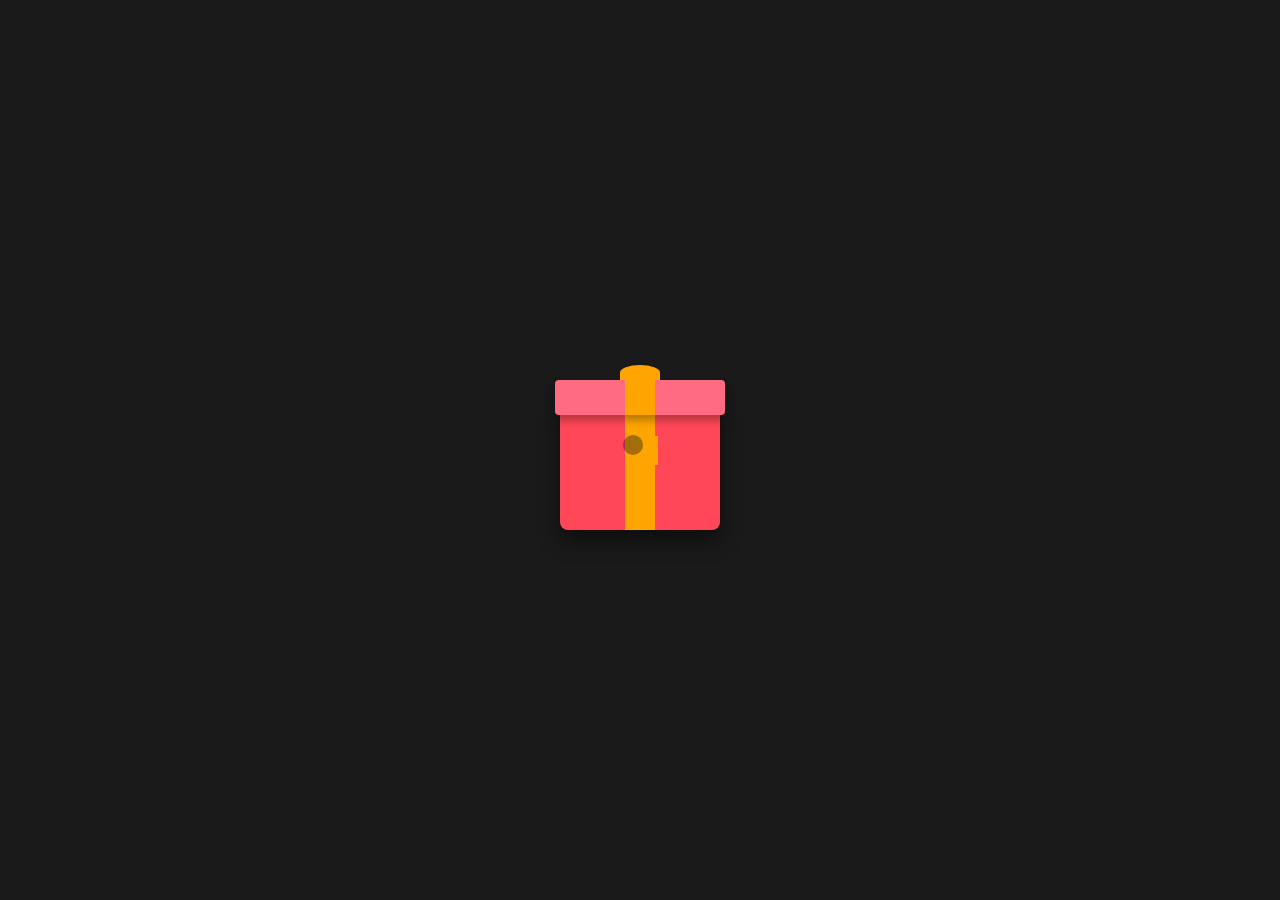
<file: index.html>
<!DOCTYPE html>
<html lang="es">
<head>
    <meta charset="UTF-8">
    <meta name="viewport" content="width=device-width, initial-scale=1.0">
    <title>¡Sorpresa de Cumpleaños!</title>
    <style>
        * {
            box-sizing: border-box;
            margin: 0;
            padding: 0;
        }

        body {
            background-color: #1a1a1a;
            display: flex;
            flex-direction: column;
            justify-content: center;
            align-items: center;
            min-height: 100vh;
            font-family: 'Segoe UI', Tahoma, Geneva, Verdana, sans-serif;
            overflow: hidden; 
            color: white;
            position: relative;
        }

        /* Contenedor del Regalo */
        .gift-container {
            position: relative;
            width: 160px;
            height: 160px;
            cursor: pointer;
            transition: transform 0.3s ease;
            z-index: 10;
        }

        /* La Caja (Cuerpo) */
        .box-body {
            position: absolute;
            bottom: 0;
            width: 160px;
            height: 130px;
            background: #ff4757;
            border-bottom-left-radius: 8px;
            border-bottom-right-radius: 8px;
            box-shadow: 0 10px 20px rgba(0,0,0,0.5);
        }

        /* Cinta Vertical de la Caja */
        .box-body::after, .box-lid::after {
            content: '';
            position: absolute;
            left: 50%;
            transform: translateX(-50%);
            width: 30px;
            height: 100%;
            background: #ffa502;
        }

        /* La Tapa */
        .box-lid {
            position: absolute;
            top: 10px;
            left: -5px;
            width: 170px;
            height: 35px;
            background: #ff6b81;
            border-radius: 4px;
            box-shadow: 0 5px 10px rgba(0,0,0,0.3);
            z-index: 2;
            transition: transform 0.7s cubic-bezier(0.175, 0.885, 0.32, 1.275);
            transform-origin: left top;
        }

        /* El Lazo */
        .box-bow {
            position: absolute;
            top: -15px;
            left: 50%;
            transform: translateX(-50%);
            width: 40px;
            height: 15px;
            background: #ffa502;
            border-radius: 50% 50% 0 0;
        }

        /* --- ESTADO ABIERTO (TAPA) --- */
        .gift-container.open .box-lid {
            transform: rotate(-120deg) translateY(-20px);
        }

        /* --- CONTENIDO DE FOTOS --- */
        .photo-container {
            position: absolute;
            top: 0;
            left: 0;
            width: 100%;
            height: 100%;
            pointer-events: none;
        }

        .photo {
            position: fixed; 
            width: 110px; 
            height: 130px;
            background: white;
            padding: 6px;
            padding-bottom: 20px;
            box-shadow: 0 8px 20px rgba(0,0,0,0.4);
            border-radius: 2px;
            left: calc(50vw - 55px);
            top: calc(50vh - 65px);
            opacity: 0;
            transform: scale(0.1);
            transition: transform 1s cubic-bezier(0.25, 1, 0.5, 1), 
                        top 1s cubic-bezier(0.25, 1, 0.5, 1), 
                        left 1s cubic-bezier(0.25, 1, 0.5, 1), 
                        opacity 0.4s ease;
            z-index: 5;
        }

        .photo img {
            width: 100%;
            height: 100%;
            object-fit: cover;
            border: 1px solid #ddd;
        }

        /* Cuando la caja se abre */
        .gift-container.open .photo {
            opacity: 1;
            pointer-events: auto;
        }

        /* --- CONTENEDOR DEL TEXTO --- */
        .message-container {
            position: fixed;
            top: 50%;
            left: 50%;
            transform: translate(-50%, -50%);
            text-align: center;
            z-index: 999; 
            width: 85%;
            pointer-events: none; 
        }

        .message {
            font-size: 1.8rem;
            font-weight: bold;
            text-shadow: 0px 0px 10px rgba(0,0,0,0.9), 2px 2px 5px rgba(0,0,0,1);
            display: inline-block;
            white-space: pre-line;
            background: rgba(26, 26, 26, 0.4); 
            padding: 10px;
            border-radius: 10px;
        }

        /* Cursor de la máquina */
        .cursor {
            display: inline-block;
            width: 10px;
            height: 1.8rem;
            background-color: #ffa502;
            margin-left: 5px;
            vertical-align: middle;
            animation: blink 0.6s infinite;
        }

        @keyframes blink {
            0%, 100% { opacity: 0; }
            50% { opacity: 1; }
        }
    </style>
</head>
<body>

    <audio id="bgMusic" src="DOMINO(MP3_160K)_1.mp3" loop></audio>

    <div class="gift-container" id="giftBox">
        <div class="box-lid">
            <div class="box-bow"></div>
        </div>
        <div class="box-body"></div>
        
        <div class="photo-container">
            <div class="photo"><img src="images.jpeg" alt="1"></div>
            <div class="photo"><img src="images (1).jpeg" alt="2"></div>
            <div class="photo"><img src="images (2).jpeg" alt="3"></div>
            <div class="photo"><img src="images (3).jpeg" alt="4"></div>
            <div class="photo"><img src="images (4).jpeg" alt="5"></div>
            <div class="photo"><img src="images (5).jpeg" alt="6"></div>
            <div class="photo"><img src="images (6).jpeg" alt="7"></div>
            <div class="photo"><img src="images (7).jpeg" alt="8"></div>
            <div class="photo"><img src="images (8).jpeg" alt="9"></div>
        </div>
    </div>

    <div class="message-container">
        <span class="message" id="typewriter"></span><span class="cursor" id="cursor"></span>
    </div>

    <script>
        const giftBox = document.getElementById('giftBox');
        const textElement = document.getElementById('typewriter');
        const cursor = document.getElementById('cursor');
        const bgMusic = document.getElementById('bgMusic');

        const textoSorpresa = "¡Feliz Cumpleaños, niña quisque 16 no que se hace con esta gente\n pero bueno ya se olvidaron de uno 😔\n pero bueno si se bugean las fotos es culpa de su perol\n bueno que mas le digo cuando sale roblox 😁\n porque mc ni juegan con uno pero bueno de eso mo tarta esti\n feliz cumpleaños un dia le mandk un seungmin a si sea en uma bolsa 🥳";
        
        let yaAbierto = false;

        giftBox.addEventListener('click', () => {
            if (yaAbierto) return; 
            yaAbierto = true;

            // REGLA DE NAVEGADORES: La música DEBE iniciar con una acción del usuario (el clic en la caja)
            bgMusic.play().catch(error => {
                console.log("El navegador bloqueó el audio automáticamente:", error);
            });

            // Abre la tapa
            giftBox.classList.add('open');

            const fotos = document.querySelectorAll('.photo');
            const widthPantalla = window.innerWidth;
            const heightPantalla = window.innerHeight;

            // Delay para lanzar las fotos
            setTimeout(() => {
                fotos.forEach((foto, index) => {
                    setTimeout(() => {
                        const randomX = Math.floor(Math.random() * (widthPantalla - 130)) + 10;
                        const randomY = Math.floor(Math.random() * (heightPantalla - 160)) + 10;
                        const randomRot = Math.floor(Math.random() * 30) - 15; 

                        foto.style.left = `${randomX}px`;
                        foto.style.top = `${randomY}px`;
                        foto.style.transform = `scale(1) rotate(${randomRot}deg)`;
                        foto.style.zIndex = index + 1;
                    }, index * 200);
                });
            }, 500); 

            // Máquina de escribir
            setTimeout(() => {
                let i = 0;
                function escribir() {
                    if (i < textoSorpresa.length) {
                        textElement.textContent += textoSorpresa.charAt(i);
                        i++;
                        setTimeout(escribir, 50); 
                    }
                }
                escribir();
            }, 500 + (fotos.length * 200) + 300);
        });
    </script>

</body>
</html>
</file>
